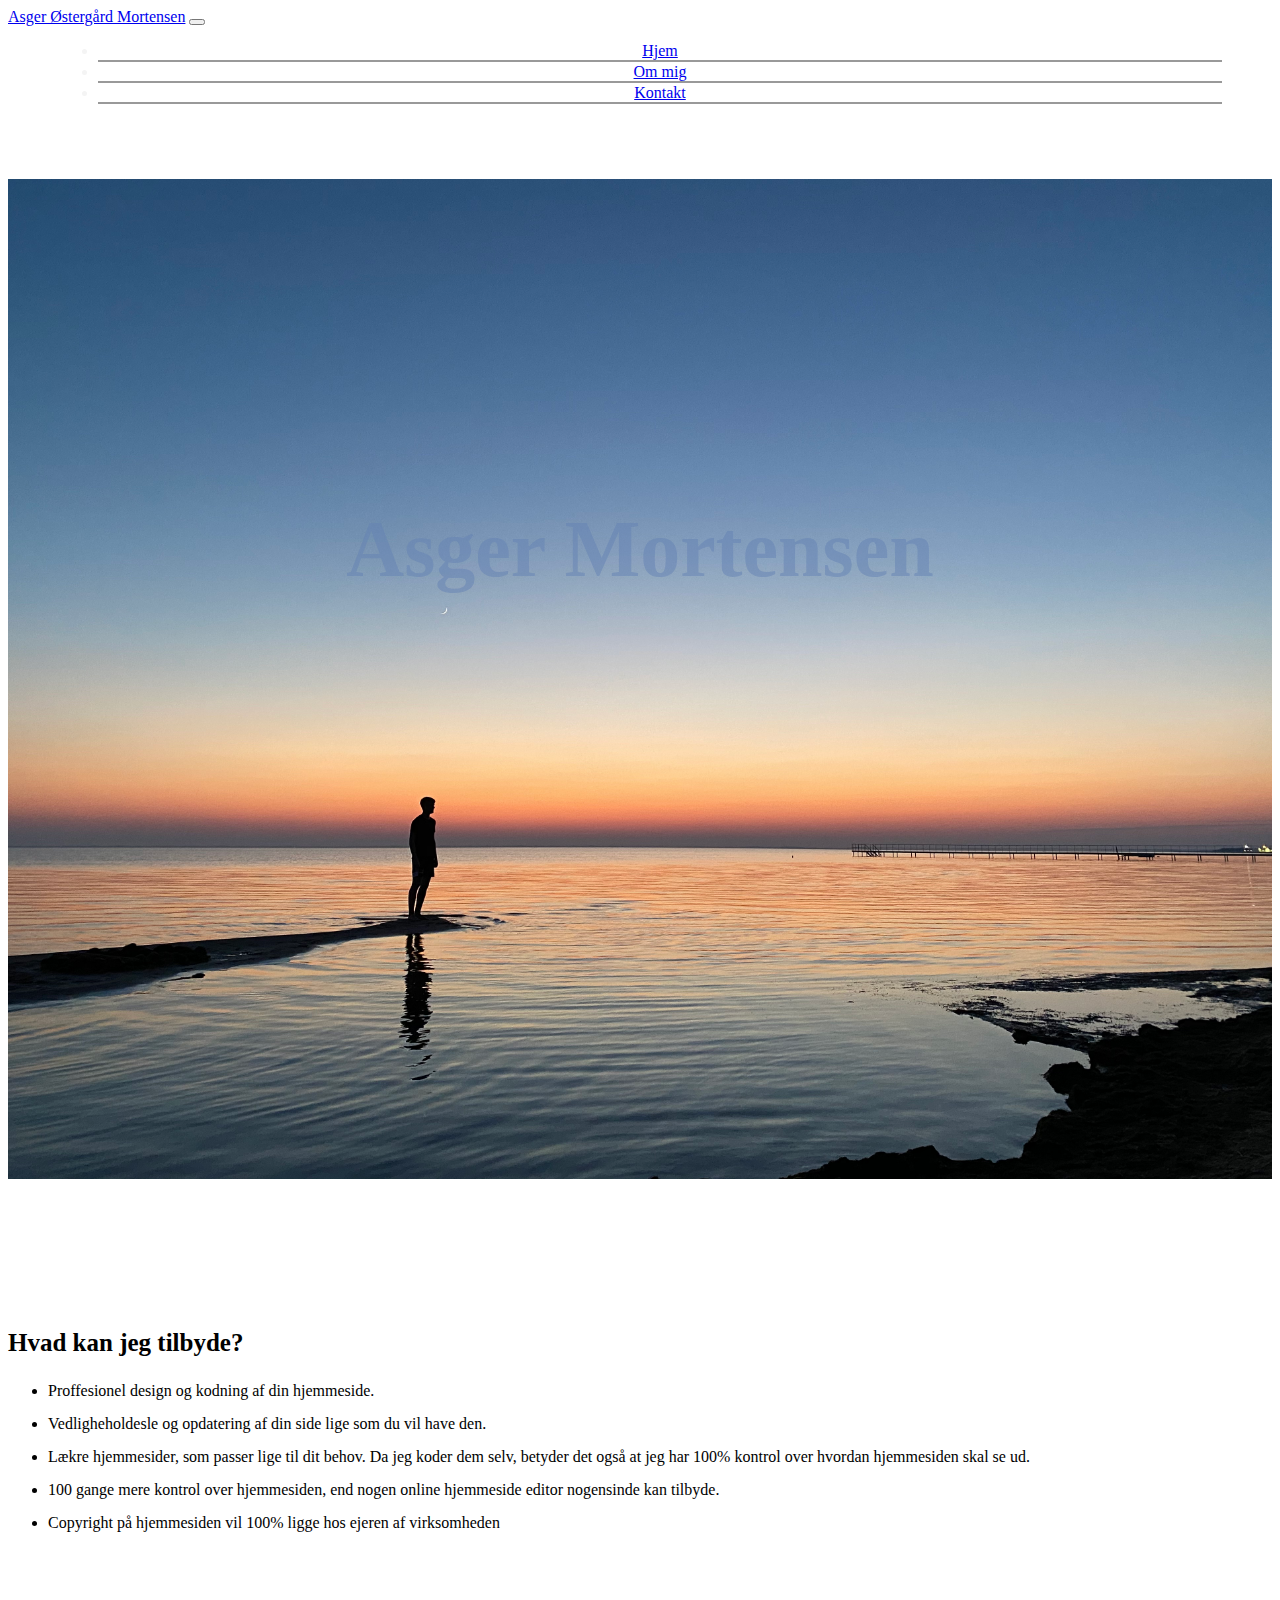
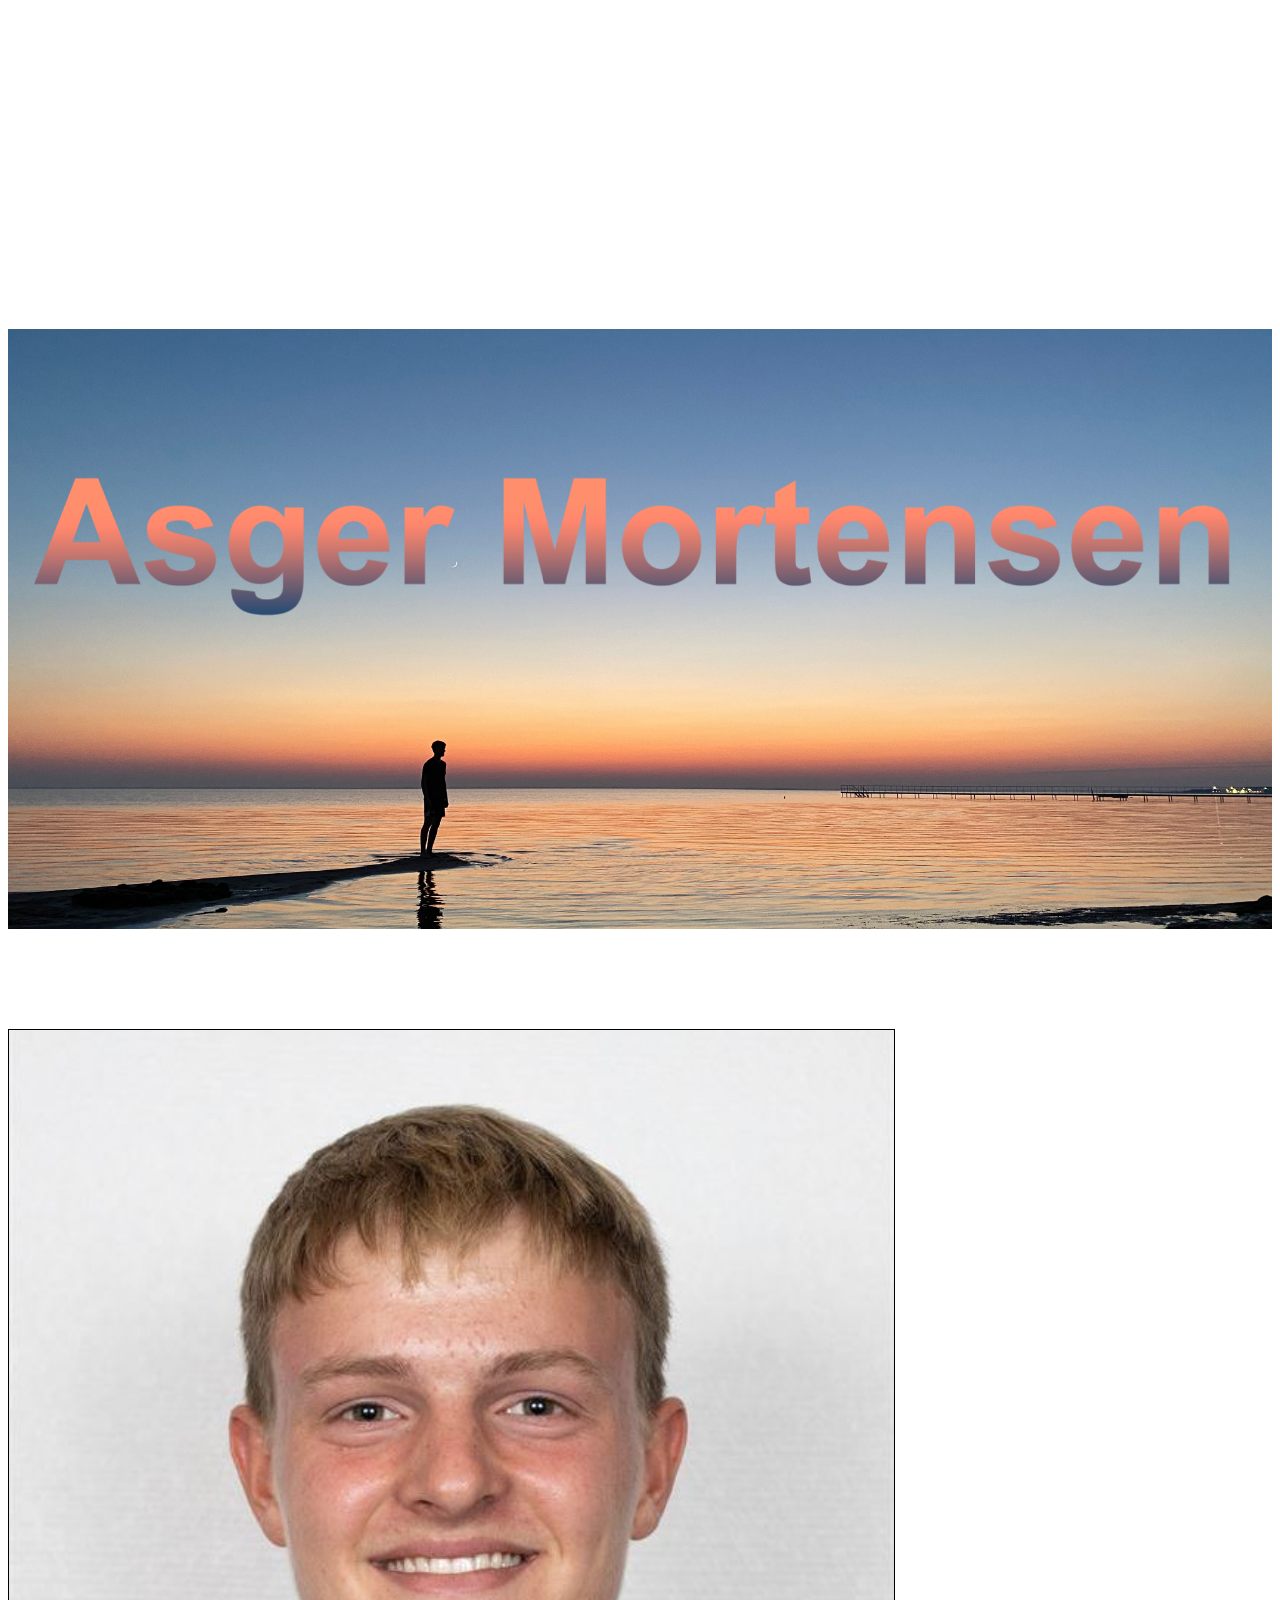
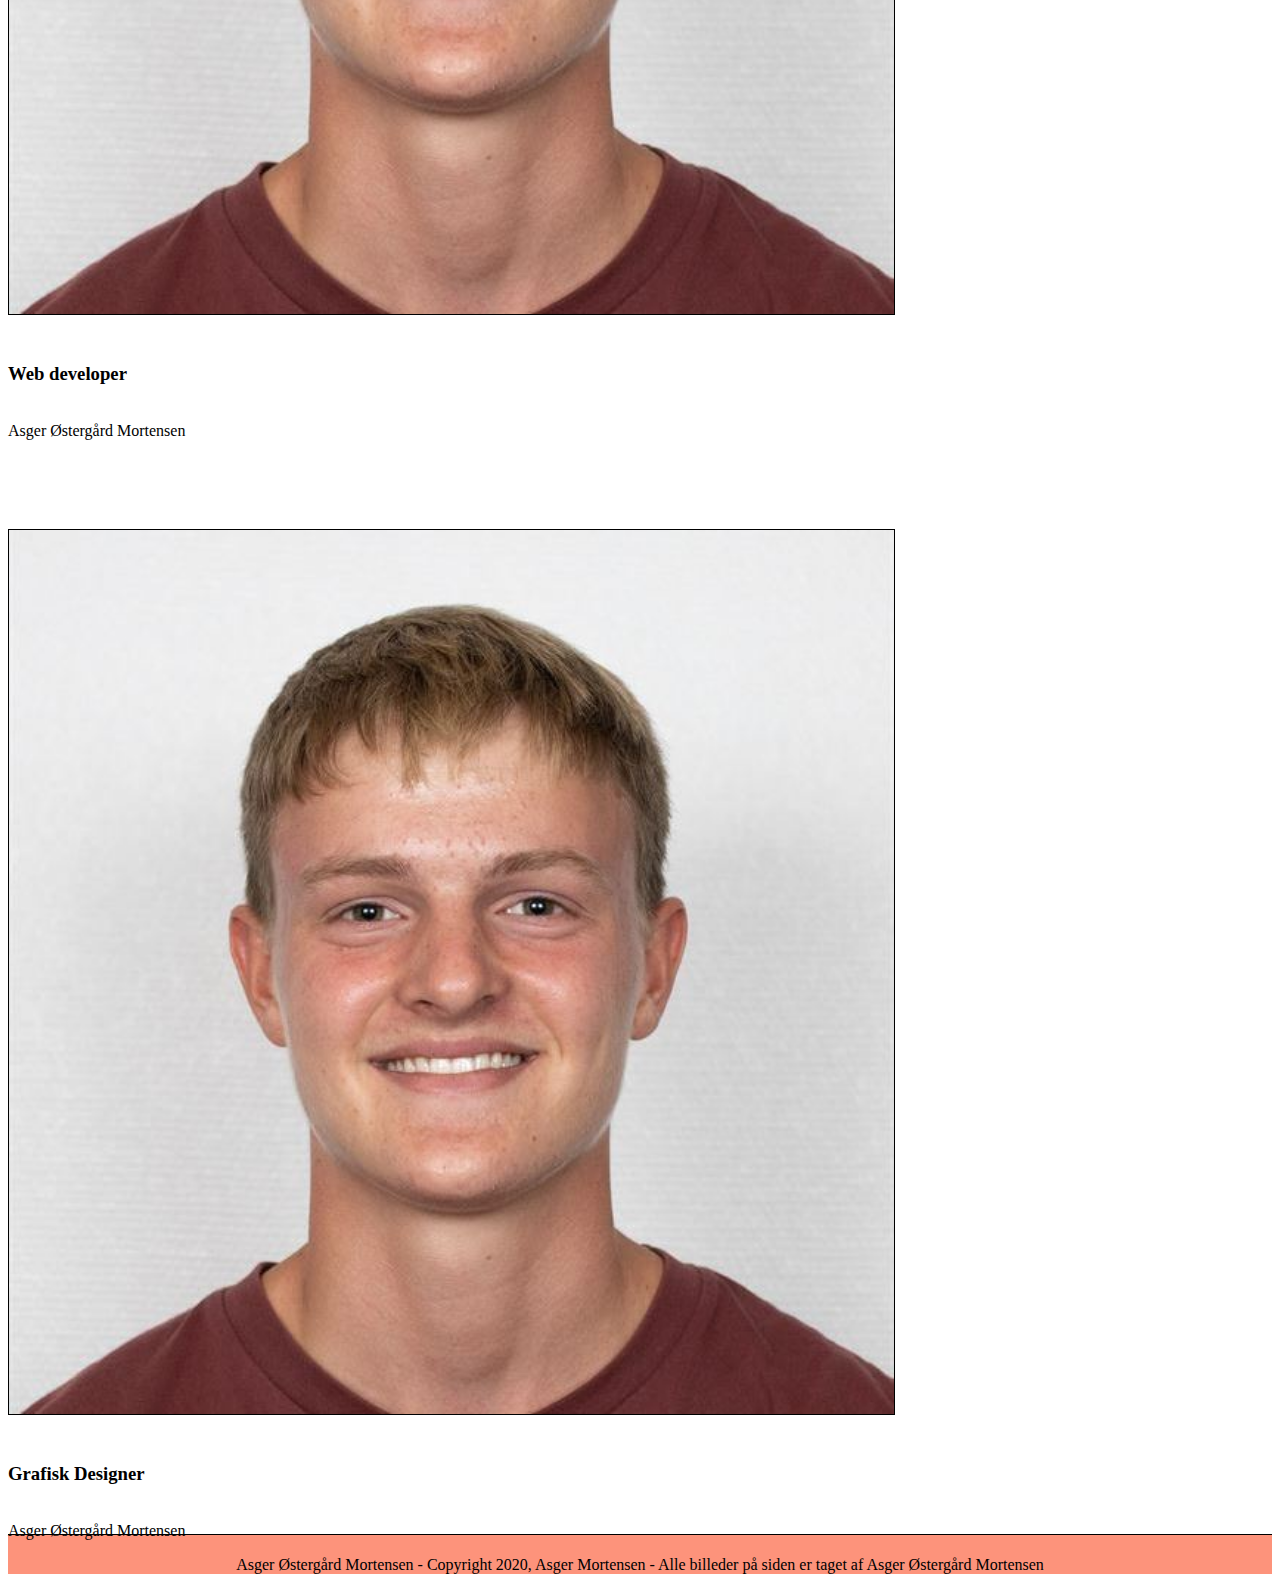
<file: index.html>
<!DOCTYPE html>
<html>
<head>
  <title>Asger Østergård Mortensen - Hjem</title>
  <link rel="stylesheet" href="https://stackpath.bootstrapcdn.com/bootstrap/4.5.0/css/bootstrap.min.css" integrity="sha384-9aIt2nRpC12Uk9gS9baDl411NQApFmC26EwAOH8WgZl5MYYxFfc+NcPb1dKGj7Sk" crossorigin="anonymous">
  <meta charset="utf-8">
  <link rel="stylesheet" type="text/css" href="style.css">
</head>
<body> 
<nav class="navbar fixed-top navbar-expand-lg navbar-light bg-light navigation">
  <a class="navbar-brand" href="#">Asger Østergård Mortensen</a>
  <button class="navbar-toggler" type="button" data-toggle="collapse" data-target="#navbarNavDropdown" aria-controls="navbarNavDropdown" aria-expanded="false" aria-label="Toggle navigation">
    <span class="navbar-toggler-icon"></span>
  </button>
  <div class="collapse navbar-collapse navigationknap" id="navbarNavDropdown">
    <ul class="navbar-nav ml-auto">
      <li class="nav-item active">
        <a class="nav-link  highlight" href="index.html">Hjem</a>
      </li>
      <li class="nav-item">
        <a class="nav-link" href="ommig.html">Om mig</a>
      </li>
      <li class="nav-item">
        <a class="nav-link" href="kontakt.html">Kontakt</a>
      </li>
      
      </li>
    </ul>
  </div>
</nav>

<section id="showcase">
  <div class="row">
    <div class="col-md billede">
      <div class="showcasetekst">
        <h1 class="align-items-center sticky" style="max-height: 800px; ">Asger Mortensen</h1>
      </div>
    </div>
  </div>

</section>

<div class="container">
<section id="text"> 
  <div class="row tekst">
    <div class="col-md">
      <h1 id="hvadkanjeg">Hvad kan jeg tilbyde?</h1>
      <ul>
        <li class="lis">Proffesionel design og kodning af din hjemmeside.</li>
        <li class="lis">Vedligheholdesle og opdatering af din side lige som du vil have den.</li>
        <li class="lis">Lækre hjemmesider, som passer lige til dit behov. Da jeg koder dem selv, betyder det også at jeg har 100% kontrol over hvordan hjemmesiden skal se ud.</li>
        <li class="lis">100 gange mere kontrol over hjemmesiden, end nogen online hjemmeside editor nogensinde kan tilbyde.</li>
        <li class="lis">Copyright på hjemmesiden vil 100% ligge hos ejeren af virksomheden</li>
      </ul>
    </div>

  </div>
</section>
</div>

<div class="hej">
  <div class="container">
    <section>
      <div class="row rækkeikon">
        <div class="col-md img-responsive col-xs-6 icon">
          <img src="asger2.png" id="navn" style="position: sticky; position: -webkit-sticky; top: 0; margin-top:0; bottom: 150px;">
      </div>
     
          <p></p>
        </div>
      </div>
    </section>
  </div>
</div>
<div class="row">
  <div class="col-md-6 justify-content-center text-center eksempel">
    <div class="pane pane-default">
  <div class="panel-body"><img src="mig.jpg" class="billedemig"></div>
  <div class="footer"><h3>Web developer</h3><br>Asger Østergård Mortensen</div>
</div>
  </div>
    <div class="col-md-6 justify-content-center text-center eksempel">
    <div class="pane pane-default">
  <div class="panel-body"><img src="mig.jpg" class="billedemig"></div>
  <div class="panel-footer"><h3>Grafisk Designer</h3><br>Asger Østergård Mortensen</div>
</div>
  </div>
</div>
<footer>
  <div class="row">
    <div class="col-md footer" style="text-align: center; background-color: rgba(252,120,90,0.8); align-items: center; margin-top: 5px; padding-top: 5px; border-top: 1px solid black;">
      <p>Asger Østergård Mortensen - Copyright 2020, Asger Mortensen - Alle billeder på siden er taget af Asger Østergård Mortensen</p>
    </div>
  </div>
</footer>
<script src="https://stackpath.bootstrapcdn.com/bootstrap/4.5.0/js/bootstrap.min.js" integrity="sha384-OgVRvuATP1z7JjHLkuOU7Xw704+h835Lr+6QL9UvYjZE3Ipu6Tp75j7Bh/kR0JKI" crossorigin="anonymous"></script>
</body>
</html>
</file>
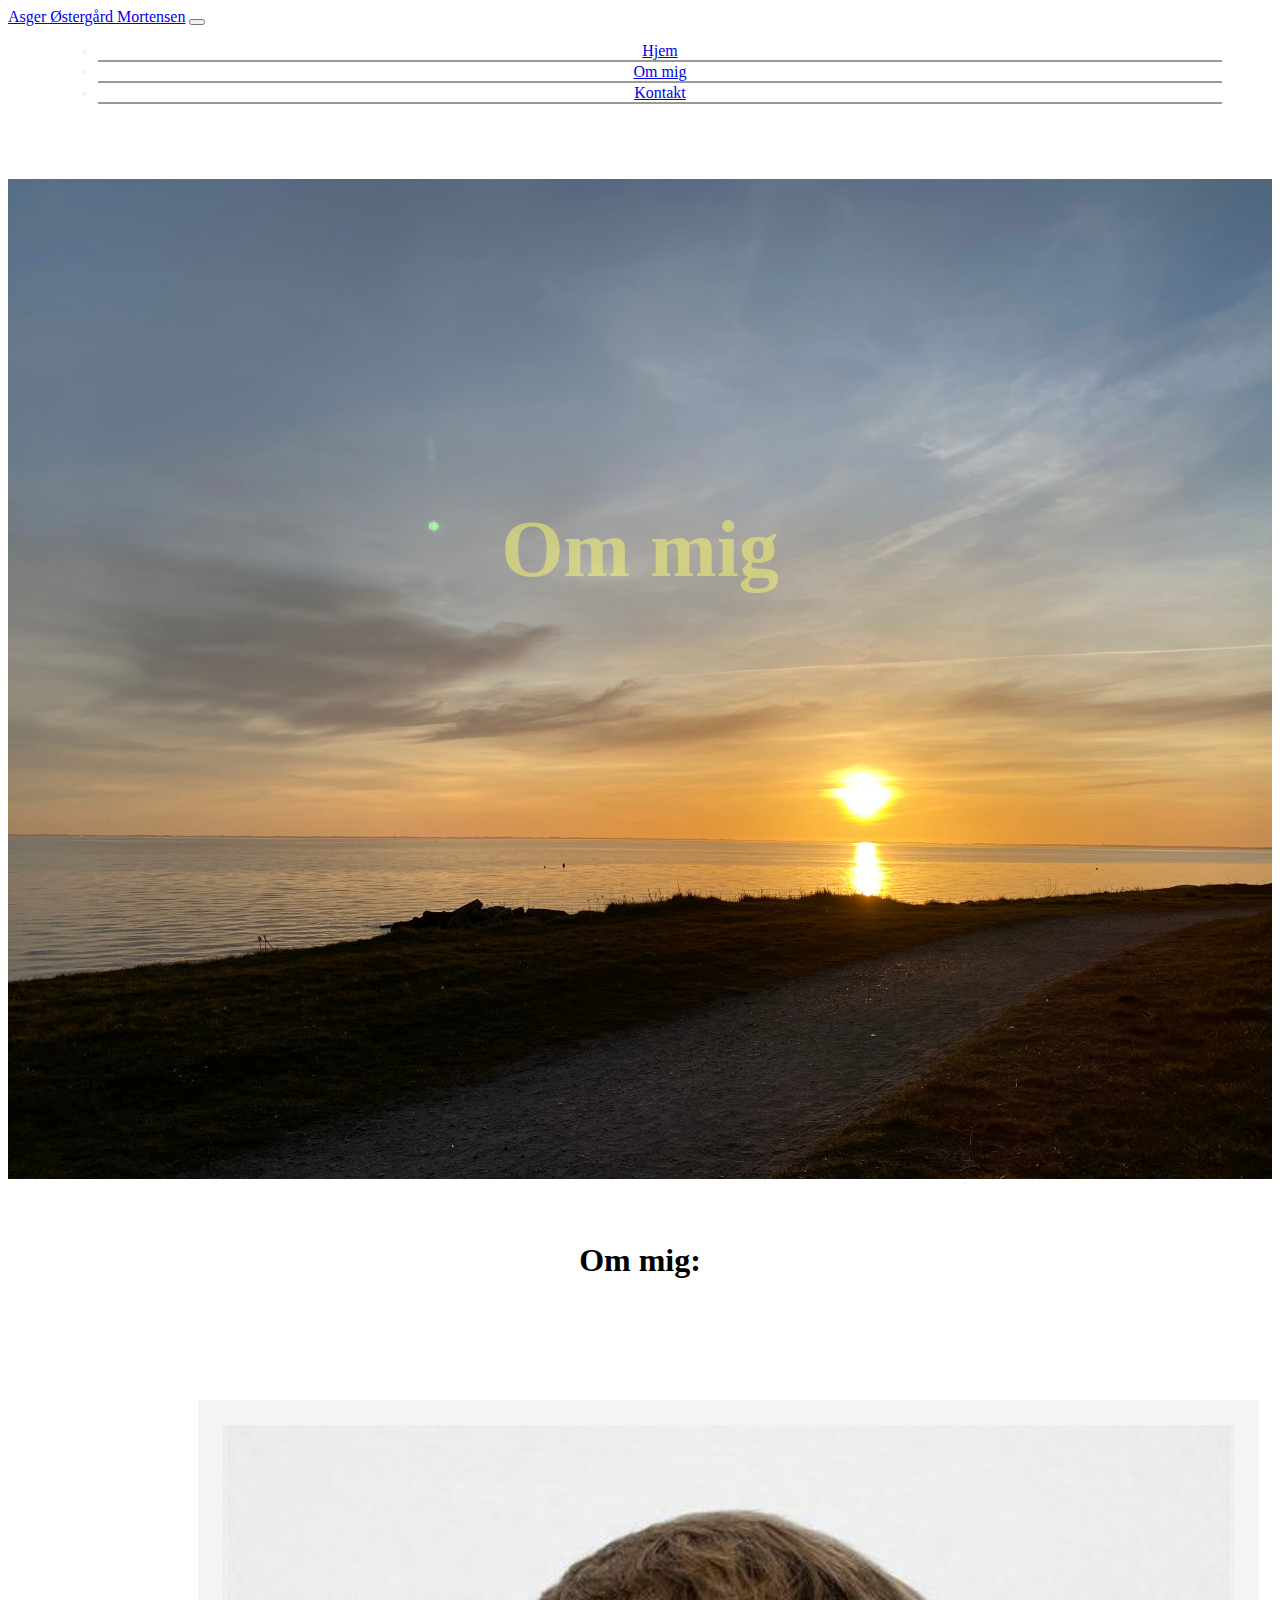
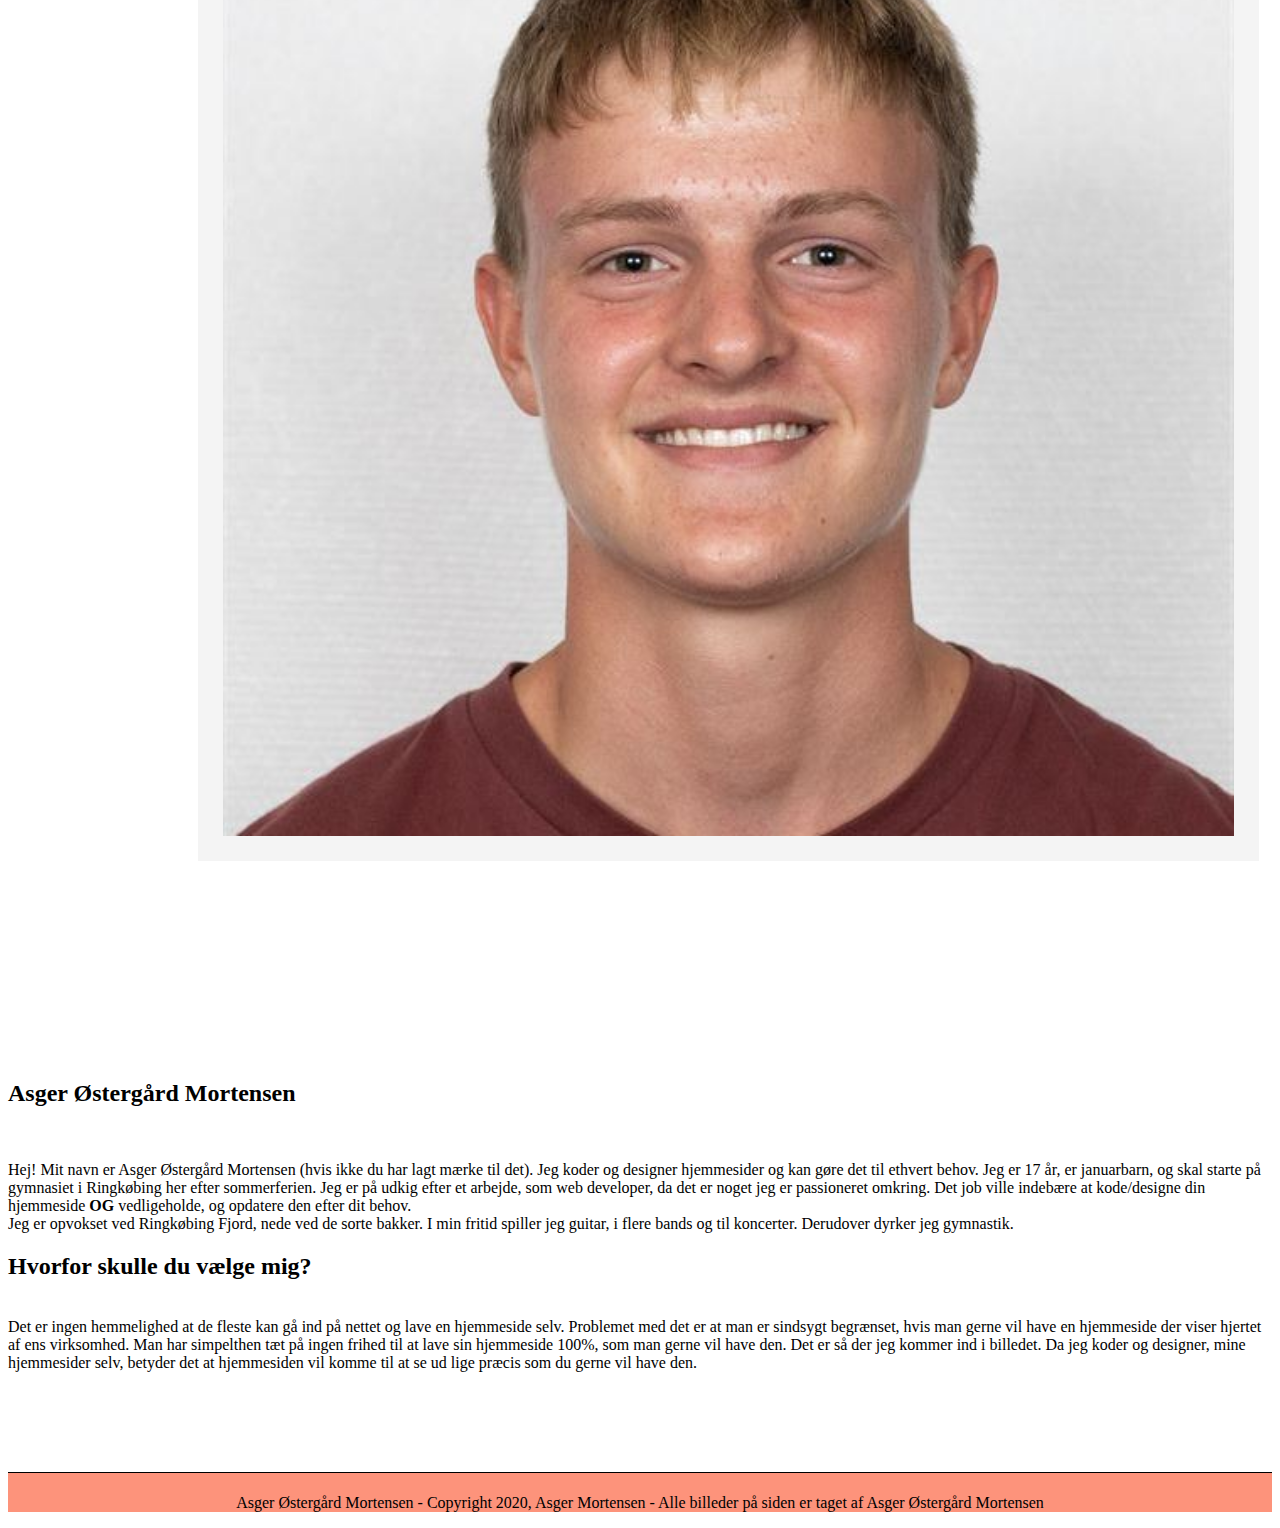
<file: ommig.html>
<!DOCTYPE html>
<html>
<head>
	<title>Asger Østergård Mortensen - Om mig</title>
<link rel="stylesheet" href="https://stackpath.bootstrapcdn.com/bootstrap/4.5.0/css/bootstrap.min.css" integrity="sha384-9aIt2nRpC12Uk9gS9baDl411NQApFmC26EwAOH8WgZl5MYYxFfc+NcPb1dKGj7Sk" crossorigin="anonymous">
  <meta charset="utf-8">
  <link rel="stylesheet" type="text/css" href="style.css">
</head>
<body>
<nav class="navbar fixed-top navbar-expand-lg navbar-light bg-light navigation">
  <a class="navbar-brand" href="#">Asger Østergård Mortensen</a>
  <button class="navbar-toggler" type="button" data-toggle="collapse" data-target="#navbarNavDropdown" aria-controls="navbarNavDropdown" aria-expanded="false" aria-label="Toggle navigation">
    <span class="navbar-toggler-icon"></span>
  </button>
  <div class="collapse navbar-collapse navigationknap" id="navbarNavDropdown">
    <ul class="navbar-nav ml-auto">
      <li class="nav-item">
        <a class="nav-link" href="index.html">Hjem</a>
      </li>
      <li class="nav-item active">
        <a class="nav-link highlight" href="ommig.html">Om mig </a>
      </li>
      <li class="nav-item">
        <a class="nav-link" href="kontakt.html">Kontakt</a>
      </li>
      
      </li>
    </ul>
  </div>
</nav>

<section id="showcase">
  <div class="row">
    <div class="col-md billedeommig">
      <div class="showcasetekst shocasetext">
        <h1 class="align-items-center sticky" id="sticky1" style="max-height: 800px; text-align: center; ">Om mig</h1>
      </div>
    </div>
  </div>

	<div class="row">
		<div class="col-md">
			<h1 style="text-align: center; margin-top: 5%;">Om mig:</h1>
		</div>
	</div>
	<div class="container">
  	<section>
  		<div class="row">
  			<div class="col-md-5 ommigbillede" style=" size: 80%;">
  				<img src="mig.jpg" style="padding: 25px; margin: 25px; background-color: #f4f4f4; margin-left: 15%; width: 80%; height: auto; margin-top: 100px; margin-bottom: 15%;">
  			</div>
  			<div class="col-md-7 ommigtekst" style="margin-top: 25px; margin-bottom: 100px;">
  				<h2>Asger Østergård Mortensen </h2><br>
  				<p>Hej! Mit navn er Asger Østergård Mortensen (hvis ikke du har lagt mærke til det). Jeg koder og designer hjemmesider og kan gøre det til ethvert behov. Jeg er 17 år, er januarbarn, og skal starte på gymnasiet i Ringkøbing her efter sommerferien. Jeg er på udkig efter et arbejde, som web developer, da det er noget jeg er passioneret omkring. Det job ville indebære at kode/designe din hjemmeside <strong>OG</strong> vedligeholde, og opdatere den efter dit behov. <br>Jeg er opvokset ved Ringkøbing Fjord, nede ved de sorte bakker. I min fritid spiller jeg guitar, i flere bands og til koncerter. Derudover dyrker jeg gymnastik.</p>
  				<p><h2>Hvorfor skulle du vælge mig?</h2><br> Det er ingen hemmelighed at de fleste kan gå ind på nettet og lave en hjemmeside selv. Problemet med det er at man er sindsygt begrænset, hvis man gerne vil have en hjemmeside der viser hjertet af ens virksomhed. Man har simpelthen tæt på ingen frihed til at lave sin hjemmeside 100%, som man gerne vil have den. Det er så der jeg kommer ind i billedet. Da jeg koder og designer, mine hjemmesider selv, betyder det at hjemmesiden vil komme til at se ud lige præcis som du gerne vil have den.
  				</p>
  			</div>
  		</div>
  	</section>
</div>
<footer>
  <div class="row">
    <div class="col-md footer" style="text-align: center; background-color: rgba(252,120,90,0.8); align-items: center; margin-top: 5px; padding-top: 5px; border-top: 1px solid black;">
      <p>Asger Østergård Mortensen - Copyright 2020, Asger Mortensen - Alle billeder på siden er taget af Asger Østergård Mortensen</p>
    </div>
  </div>
</footer>
<script src="https://stackpath.bootstrapcdn.com/bootstrap/4.5.0/js/bootstrap.min.js" integrity="sha384-OgVRvuATP1z7JjHLkuOU7Xw704+h835Lr+6QL9UvYjZE3Ipu6Tp75j7Bh/kR0JKI" crossorigin="anonymous"></script>
</body>
</html>
</file>
<file: style.css>
nav {
	padding-bottom: 5px;
	color: #f4f4f4
}
}

.navigation  {
min-height: 75px;
background-color:rgba(255,255,255,0.5);
}
.header ul {
	padding-right: 50px;

}

.navting {
	display: inline-block;
}

.nav-item {
	margin-left: 50px;
	border-bottom: 2px solid #999;
	padding-right: 5px;
	padding-left: 5px;
	margin-bottom: 1px;
	text-align: center;
}

.nav-item:hover {
	border-bottom: 2px solid black;
	color: black;

}


.billede {
	background-image: url('hej.jpeg');
	height: 1000px;
	margin-top: 0px;
	background-position: center;
	background-size: cover;
	background-repeat: no-repeat;
}

.navigationknap {
	padding-right: 50px;
}

nav {
		  position: -webkit-sticky; /* Safari */
  	position: sticky;
  	top: 0;
  	background-color: rgba(255, 255, 255, 1);
}

.billede div {
	text-align: center;
}

.sticky {
	color:rgb(100, 130, 180);
	align-items: center;
	padding-top: 325px;
	font-size: 500%;
	position: sticky;
	top: 0;
	opacity: 0.5;
}

#hvadkanjeg {
	font-size: 25px;
	margin-bottom: 25px;
	margin-top: 150px;
}

.lis {
	margin-top: 15px;
}

.tekst {
	min-height: 600px;
}

.icon img {
	width: 30%;
	height: 35%;


}


.hej {
	background: url(hej.jpeg);
	background-size: cover;
	background-position: center;
	background-color: rgba(0,0,0,0);

}

.rækkeikon {
	min-height: 600px;
}


.svg {
	width: auto;
	height: 200px;
}

#navn {
	height: auto;
	width: 100%;
	text-align: center;
}

.eksempel {
	height: 1000px;
	justify-content: space-around;
	flex: auto;
}

.billedemig {
	width: 70%;
	height: auto;
	border: 1px black solid;

}

.pane {
	margin-top: 100px;
	margin-bottom: 50px;
	padding-bottom: 25px;
}

.pane h3 {
	padding-top: 25px;

}

.billedeommig {
		background-image: url('sol3.jpeg');
	height: 1000px;
	margin-top: 0px;
	background-position: center;
	background-size: cover;
	background-repeat: no-repeat;
}

.billedeommig div {
	text-align: center;
}

#sticky1 {
	color: rgb(250,250,110);

}
.shocasetext {

}

.highlight {
	
}
</file>
